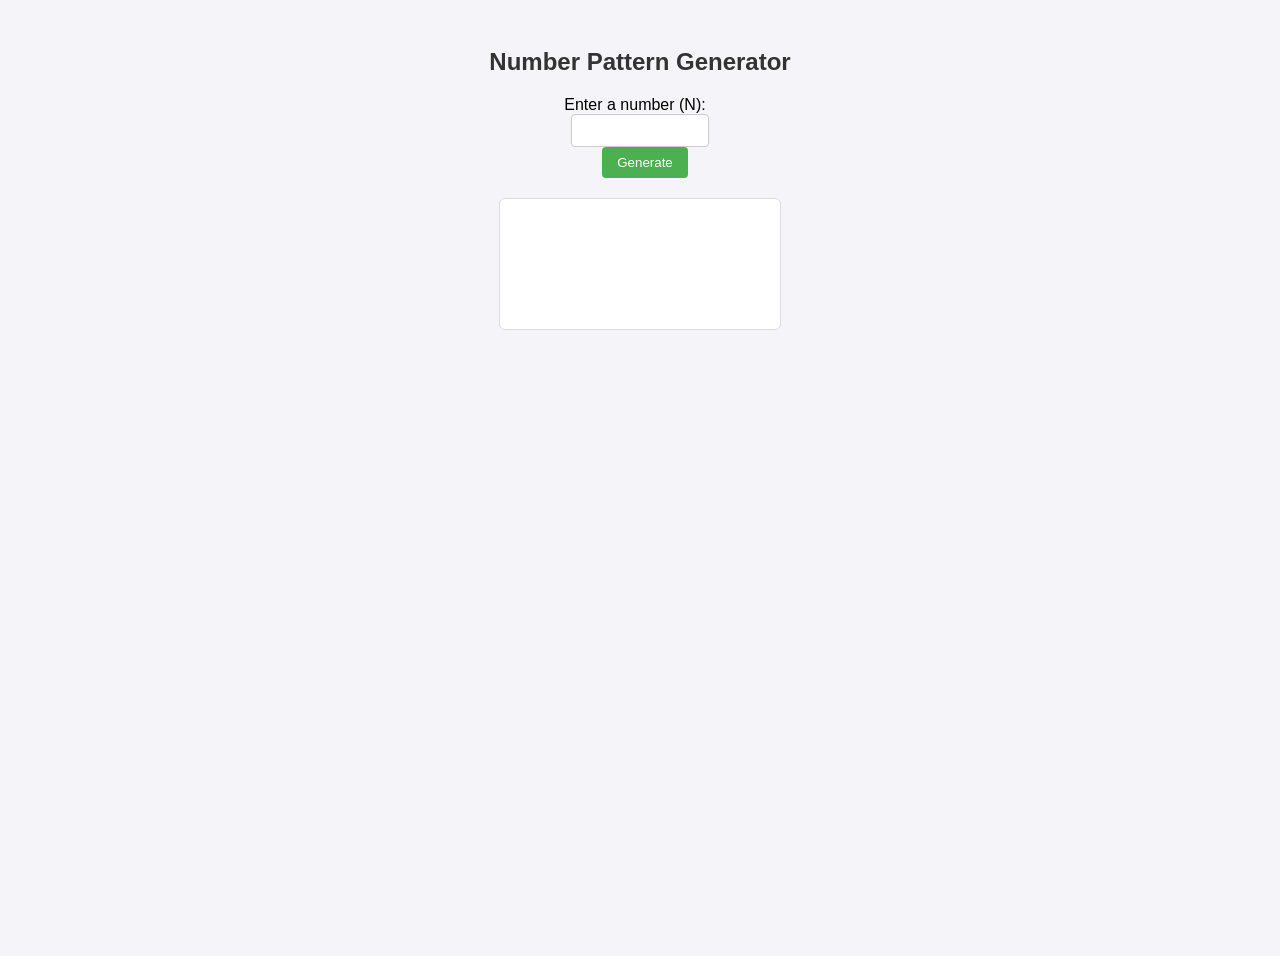
<file: index.html>
<!DOCTYPE html>
<html>
<head>
  <title>Number Pattern Generator</title>
  <link rel="stylesheet" href="style.css">
</head>
<body>

    
  <h2>Number Pattern Generator</h2>
  
 
  <label>Enter a number (N): </label>
  <input type="number" id="numInput">
  <button onclick="generatePattern()">Generate</button>
  

  <pre id="output"></pre>
  
  <script>
    function generatePattern() {
      
      let N = document.getElementById("numInput").value;
      let result = "";

      
      for (let i = 1; i <= N; i++) {       
        for (let j = 1; j <= i; j++) {     
          result += j + " ";               
        }
        result += "\n";                    
      }

      document.getElementById("output").innerHTML = result;
    }
  </script>
</body>
</html>
</file>
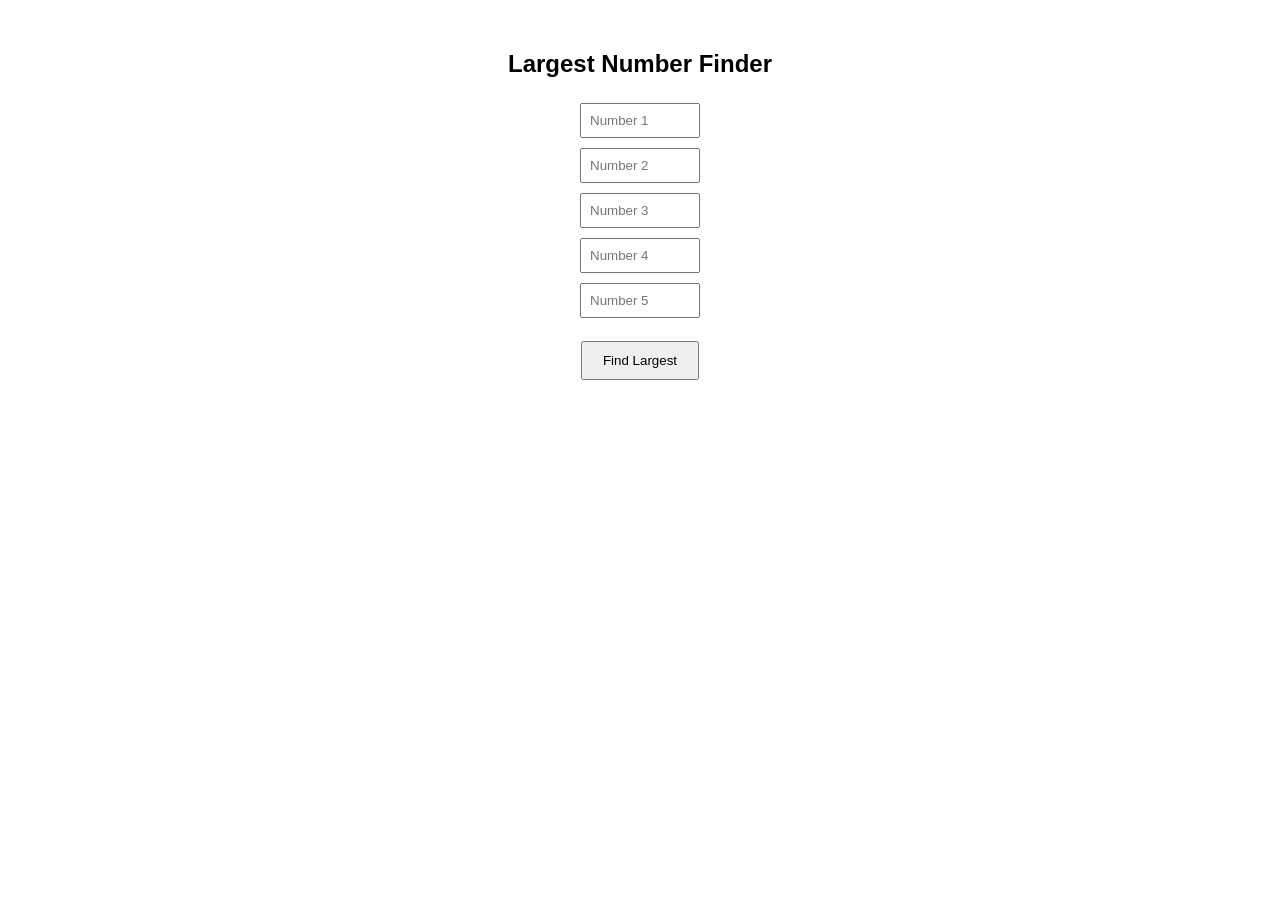
<file: LargestNumberFinder.html>
<!DOCTYPE html>
<html>
<head>
    <title>Largest Number Finder</title>
    <style>
        body{
            font-family: Arial, sans-serif;
            text-align:center;
            margin-top:50px;
        }
        input{
            width:100px;
            padding:8px;
            margin:5px;
        }
        button{
            padding:10px 20px;
            cursor:pointer;
        }
        h3{
            color:blue;
        }
    </style>
</head>

<body>

<h2>Largest Number Finder</h2>

<input type="number" id="n1" placeholder="Number 1"><br>

<input type="number" id="n2" placeholder="Number 2"><br>

<input type="number" id="n3" placeholder="Number 3"><br>

<input type="number" id="n4" placeholder="Number 4"><br>

<input type="number" id="n5" placeholder="Number 5"><br><br>

<button onclick="largestNumber()">Find Largest</button>

<h3 id="result"></h3>

<script>

function largestNumber(){

    let n1 = Number(document.getElementById("n1").value);
    let n2 = Number(document.getElementById("n2").value);
    let n3 = Number(document.getElementById("n3").value);
    let n4 = Number(document.getElementById("n4").value);
    let n5 = Number(document.getElementById("n5").value);

    let largest;

    if(n1>=n2 && n1>=n3 && n1>=n4 && n1>=n5)
    {
        largest=n1;
    }
    else if(n2>=n1 && n2>=n3 && n2>=n4 && n2>=n5)
    {
        largest=n2;
    }
    else if(n3>=n1 && n3>=n2 && n3>=n4 && n3>=n5)
    {
        largest=n3;
    }
    else if(n4>=n1 && n4>=n2 && n4>=n3 && n4>=n5)
    {
        largest=n4;
    }
    else
    {
        largest=n5;
    }

    document.getElementById("result").innerHTML =
    "Largest Number is : " + largest;

}

</script>

</body>
</html>
</file>
<file: style.css>
body {
  font-family: Arial, sans-serif;
  background-color: #f4f4f9;
  display: flex;
  flex-direction: column;
  align-items: center;
  justify-content: flex-start;
  min-height: 100vh;
  padding: 20px;
}


h2 {
  color: #333;
  margin-bottom: 20px;
}


label {
  font-size: 16px;
  margin-right: 10px;
}

input[type="number"] {
  padding: 8px;
  width: 120px;
  border: 1px solid #ccc;
  border-radius: 4px;
}

button {
  padding: 8px 15px;
  margin-left: 10px;
  background-color: #4CAF50;
  color: white;
  border: none;
  border-radius: 4px;
  cursor: pointer;
}

button:hover {
  background-color: #45a049;
}


pre#output {
  margin-top: 20px;
  padding: 15px;
  width: 250px;
  min-height: 100px;
  background-color: #fff;
  border: 1px solid #ddd;
  border-radius: 6px;
  font-size: 16px;
  color: #222;
  white-space: pre-wrap;
}
</file>
